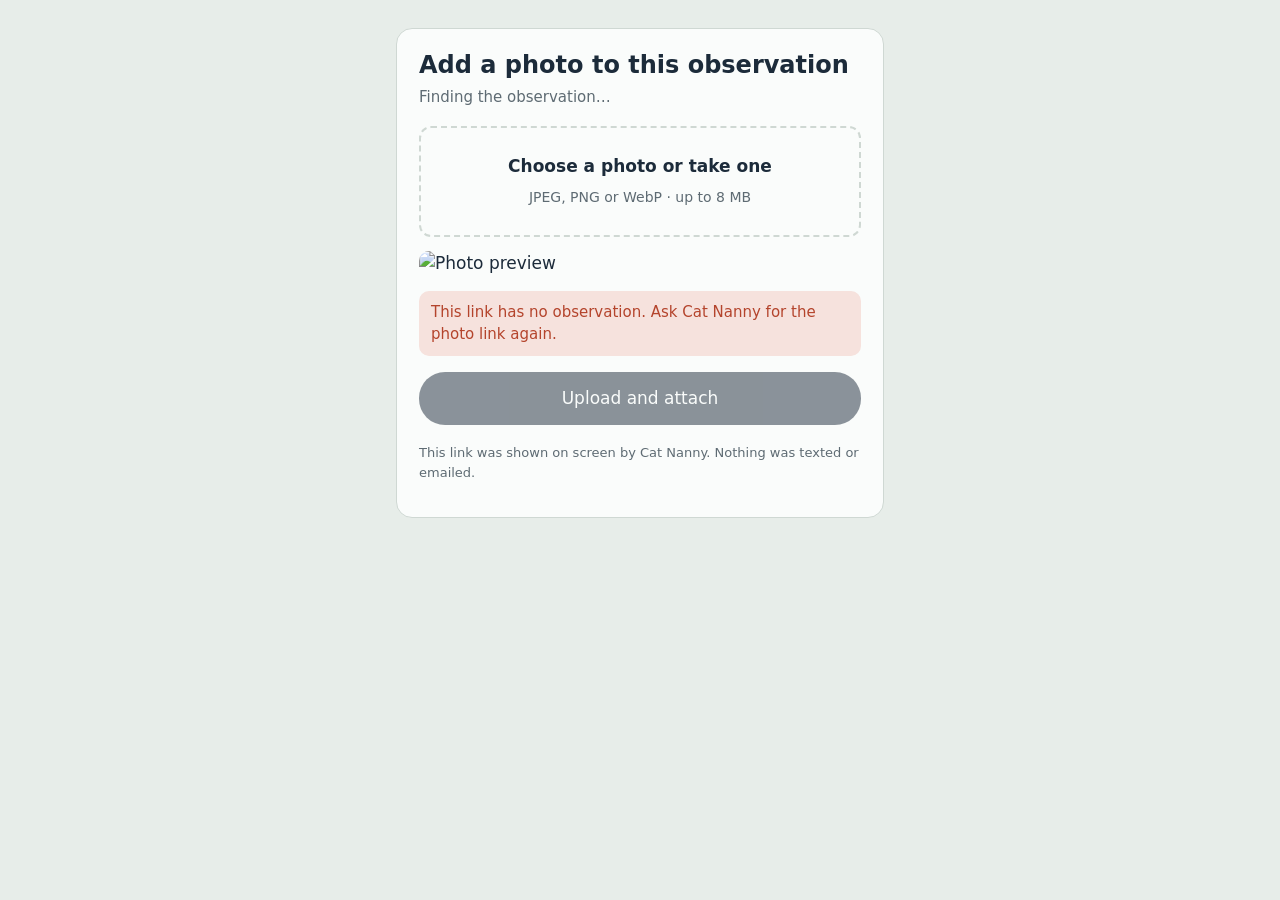
<file: server/cat_nanny/ui/upload.html>
<!doctype html>
<html lang="en">
<head>
<meta charset="utf-8">
<meta name="viewport" content="width=device-width, initial-scale=1">
<title>Add a photo</title>
<!-- Ported from CatNannyFramework upload.html / upload.js. Self-contained: the phone opens this
     page from the link Cat Nanny gave, uploads straight to the storage target, then registers it. -->
<style>
  :root { --ink:#1c2b3a; --muted:#5e6b73; --line:#cfd8d3; --tile:#e7ede9; --surface:#fafcfb; --accent:#19b5d8; --alert:#b4442c; }
  * { box-sizing:border-box; }
  body { margin:0; background:var(--tile); color:var(--ink); font:17px/1.5 system-ui,-apple-system,"Segoe UI",sans-serif; }
  main { max-width:520px; margin:0 auto; padding:28px 16px 48px; }
  .card { background:var(--surface); border:1px solid var(--line); border-radius:16px; padding:22px; }
  h1 { font-size:24px; line-height:1.2; margin:0 0 6px; }
  .muted { color:var(--muted); font-size:15px; margin:0 0 18px; }
  .picker { display:block; border:2px dashed var(--line); border-radius:12px; padding:26px 16px; text-align:center; cursor:pointer; }
  .picker strong { display:block; margin-bottom:4px; }
  .picker span { color:var(--muted); font-size:14px; }
  .picker input { display:none; }
  img { display:block; max-width:100%; max-height:280px; margin:14px auto 0; border-radius:10px; }
  .notice { margin-top:14px; padding:10px 12px; border-radius:10px; background:#e3f3f7; font-size:15px; }
  .notice.error { background:#f6e2dd; color:var(--alert); }
  button { width:100%; margin-top:16px; border:0; border-radius:26px; padding:14px; background:var(--ink); color:var(--surface); font:inherit; cursor:pointer; }
  button:disabled { opacity:.5; cursor:default; }
  .foot { color:var(--muted); font-size:13px; margin-top:18px; }
  :focus-visible { outline:3px solid var(--accent); outline-offset:2px; }
</style>
</head>
<body>
<main>
  <div class="card">
    <h1>Add a photo to this observation</h1>
    <p class="muted" id="event">Finding the observation…</p>
    <label class="picker" for="file">
      <strong>Choose a photo or take one</strong>
      <span>JPEG, PNG or WebP · up to 8 MB</span>
      <input id="file" type="file" accept="image/jpeg,image/png,image/webp" disabled>
    </label>
    <img id="preview" alt="Photo preview" hidden>
    <div id="notice" class="notice" role="status" hidden></div>
    <button id="submit" disabled>Upload and attach</button>
    <p class="foot">This link was shown on screen by Cat Nanny. Nothing was texted or emailed.</p>
  </div>
</main>
<script>
(function () {
  "use strict";
  var $ = function (id) { return document.getElementById(id); };
  var eventId = new URLSearchParams(location.search).get("event_id");
  var valid = false, previewUrl = null;
  var LABEL = { vomit: "Vomiting", appetite: "Appetite" };

  function notice(text, isError) { var n = $("notice"); n.textContent = text; n.className = "notice" + (isError ? " error" : ""); n.hidden = false; }

  async function init() {
    if (!eventId) { notice("This link has no observation. Ask Cat Nanny for the photo link again.", true); return; }
    try {
      var r = await fetch("/photos/event?event_id=" + encodeURIComponent(eventId));
      if (!r.ok) throw new Error();
      var e = await r.json();
      $("event").textContent = e.cat_name + " · " + (LABEL[e.event_type] || e.event_type) + " · " + new Date(e.occurred_at).toLocaleString("en-US");
      valid = true; $("file").disabled = false;
    } catch (err) { notice("Observation not found, or the service is unavailable. Reopen the link from the conversation.", true); }
  }

  $("file").addEventListener("change", function () {
    var file = $("file").files[0];
    $("submit").disabled = true; $("notice").hidden = true; $("preview").hidden = true;
    if (previewUrl) URL.revokeObjectURL(previewUrl);
    if (!file) return;
    if (["image/jpeg", "image/png", "image/webp"].indexOf(file.type) < 0 || file.size === 0 || file.size > 8 * 1024 * 1024) {
      notice("Choose a JPEG, PNG, or WebP image up to 8 MB.", true); return;
    }
    previewUrl = URL.createObjectURL(file); $("preview").src = previewUrl; $("preview").hidden = false;
    $("submit").disabled = !valid;
  });

  $("submit").addEventListener("click", async function () {
    var file = $("file").files[0];
    if (!valid || !file) return;
    $("submit").disabled = true; $("submit").textContent = "Uploading…";
    try {
      var t = await fetch("/photos/upload-target?event_id=" + encodeURIComponent(eventId) + "&content_type=" + encodeURIComponent(file.type));
      var target = await t.json();
      if (!t.ok) throw new Error(target.detail || "Could not start the upload.");
      var put = await fetch(target.url, { method: target.method, headers: target.headers, body: file });
      if (!put.ok) throw new Error("Upload did not complete. Please retry.");
      var done = await fetch("/photos/complete", { method: "POST", headers: { "Content-Type": "application/json" },
        body: JSON.stringify({ event_id: eventId, storage_key: target.storage_key }) });
      var result = await done.json();
      if (!done.ok) throw new Error(result.detail || "Could not attach the photo. Please retry.");
      notice("Photo uploaded and attached to this observation. You can close this page.");
      $("submit").textContent = "Uploaded"; $("file").value = "";
      try { localStorage.setItem("catnanny.photo-uploaded", JSON.stringify({ eventId: eventId, at: Date.now() })); } catch (e) {}
      try { if (window.opener) window.opener.postMessage({ type: "catnanny:photo-uploaded", eventId: eventId }, "*"); } catch (e) {}
    } catch (err) {
      notice(err.message || "Upload did not complete. Please try again.", true);
      $("submit").disabled = false; $("submit").textContent = "Retry upload";
    }
  });

  init();
})();
</script>
</body>
</html>
</file>
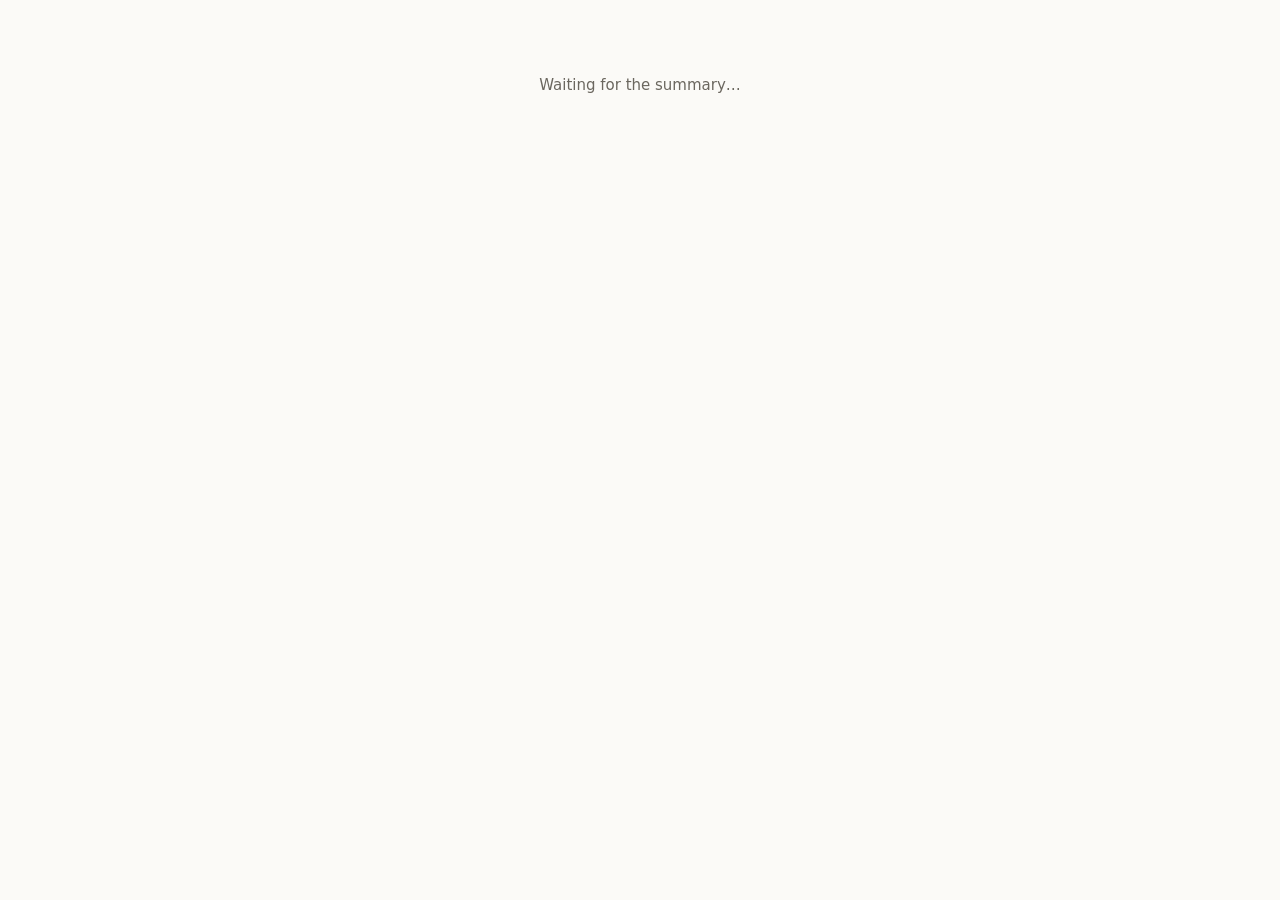
<file: server/cat_nanny/ui/vet_summary.html>
<!doctype html>
<html lang="en">
<head>
<meta charset="utf-8">
<meta name="viewport" content="width=device-width, initial-scale=1">
<title>Vet summary</title>
<!--
  MCP Apps view for get_vet_summary. Self-contained (no network except photo URLs), as Alexa+ requires.
  The host renders it in a sandboxed iframe and sends the tool result over postMessage
  (ui/initialize -> ui/notifications/initialized -> ui/notifications/tool-result).
  Layout follows CatNannyFramework's care report: counts, then a timeline with details and photos.
-->
<style>
  :root {
    --bg: #fbfaf7; --card: #ffffff; --ink: #1f1d1a; --muted: #6b675f; --line: #e6e2d9;
    --vomit: #c2543a; --appetite: #b7791f; --flag-bg: #fdecea; --flag-ink: #8a2a1b;
  }
  @media (prefers-color-scheme: dark) {
    :root:not([data-theme="light"]) { --bg:#16150f; --card:#1f1e18; --ink:#f1eee6; --muted:#a9a49a; --line:#33312a; --flag-bg:#3a1d17; --flag-ink:#f3b6a8; }
  }
  :root[data-theme="dark"] { --bg:#16150f; --card:#1f1e18; --ink:#f1eee6; --muted:#a9a49a; --line:#33312a; --flag-bg:#3a1d17; --flag-ink:#f3b6a8; }
  * { box-sizing: border-box; }
  html, body { margin: 0; background: var(--bg); color: var(--ink); font: 15px/1.4 system-ui, -apple-system, "Segoe UI", sans-serif; }
  main { padding: 20px 24px; max-width: 1280px; margin: 0 auto; }
  header { display: flex; align-items: baseline; justify-content: space-between; gap: 12px; margin-bottom: 14px; }
  h1 { font-size: 24px; margin: 0; font-weight: 600; }
  .range { color: var(--muted); font-size: 14px; }
  .stats { display: grid; grid-template-columns: repeat(auto-fit, minmax(160px, 1fr)); gap: 10px; margin-bottom: 16px; }
  .stat { background: var(--card); border: 1px solid var(--line); border-radius: 10px; padding: 12px 14px; }
  .stat .label { color: var(--muted); font-size: 13px; }
  .stat .value { font-size: 26px; font-weight: 600; margin-top: 2px; }
  .stat .sub { color: var(--muted); font-size: 13px; }
  table { width: 100%; border-collapse: collapse; background: var(--card); border: 1px solid var(--line); border-radius: 10px; overflow: hidden; }
  th, td { text-align: left; padding: 9px 12px; border-top: 1px solid var(--line); vertical-align: top; font-size: 14px; }
  th { color: var(--muted); font-weight: 500; border-top: 0; }
  .type { font-weight: 600; }
  .type.vomit { color: var(--vomit); } .type.appetite { color: var(--appetite); }
  .photos img { width: 56px; height: 56px; object-fit: cover; border-radius: 6px; margin-right: 4px; }
  .open { color: var(--muted); font-size: 12px; }
  .note { color: var(--muted); font-size: 12px; margin-top: 14px; }
  .empty { color: var(--muted); padding: 40px 0; text-align: center; }
  /* Small devices (an Echo Show 5-class screen): tighter type and spacing. */
  :root[data-compact] body { font-size: 12px; }
  :root[data-compact] main { padding: 10px 12px; }
  :root[data-compact] h1 { font-size: 16px; }
  :root[data-compact] .range { font-size: 11px; }
  :root[data-compact] .stats { grid-template-columns: repeat(3, 1fr); gap: 6px; margin-bottom: 8px; }
  :root[data-compact] .stat { padding: 6px 8px; }
  :root[data-compact] .stat .value { font-size: 18px; }
  :root[data-compact] .stat .label, :root[data-compact] .stat .sub { font-size: 11px; }
  :root[data-compact] th, :root[data-compact] td { padding: 5px 7px; font-size: 11px; }
  :root[data-compact] .photos img { width: 36px; height: 36px; }
</style>
</head>
<body>
<main id="app"><p class="empty">Waiting for the summary…</p></main>
<script>
(function () {
  "use strict";
  var LABELS = { vomit: "Vomiting", appetite: "Appetite" };
  var FIELD = { content: "Content", has_blood: "Blood", episode_count: "Episodes", low_energy: "Low energy",
                minutes_after_meal: "Min after meal", status: "Status", hours_since_food: "Hours since food" };

  function el(tag, cls, text) { var e = document.createElement(tag); if (cls) e.className = cls; if (text != null) e.textContent = text; return e; }
  function when(iso) { var d = new Date(iso); return d.toLocaleString("en-US", { month: "short", day: "numeric", hour: "numeric", minute: "2-digit" }); }
  function fmtDetails(details) {
    var parts = [];
    Object.keys(details || {}).forEach(function (k) {
      var v = details[k];
      if (v === null || v === undefined) return;
      if (v === true) v = "yes"; else if (v === false) v = "no";
      parts.push((FIELD[k] || k) + ": " + String(v).replace(/_/g, " "));
    });
    return parts.join(" · ") || "No details yet";
  }

  function render(data) {
    var root = document.getElementById("app");
    root.textContent = "";
    if (!data || !data.timeline) { root.appendChild(el("p", "empty", "No summary data.")); return; }

    var header = el("header");
    header.appendChild(el("h1", null, data.cat + " · last " + data.days + " days"));
    header.appendChild(el("span", "range", when(data.start) + " – " + when(data.end)));
    root.appendChild(header);

    var stats = el("div", "stats");
    var prev = {};
    (data.comparisons || []).forEach(function (c) { prev[c.event_type] = c.previous; });
    ["vomit", "appetite"].forEach(function (t) {
      var card = el("div", "stat");
      card.appendChild(el("div", "label", LABELS[t]));
      card.appendChild(el("div", "value", String(data.counts[t] || 0)));
      card.appendChild(el("div", "sub", "vs " + (prev[t] || 0) + " in the " + data.days + " days before"));
      stats.appendChild(card);
    });
    var total = el("div", "stat");
    total.appendChild(el("div", "label", "All observations"));
    total.appendChild(el("div", "value", String(data.counts.total_events || 0)));
    total.appendChild(el("div", "sub", "logged by the family"));
    stats.appendChild(total);
    root.appendChild(stats);

    if (data.timeline.length) {
      var table = el("table");
      var head = el("tr");
      ["When", "Type", "Details", "By", "Photos"].forEach(function (h) { head.appendChild(el("th", null, h)); });
      table.appendChild(head);
      data.timeline.forEach(function (o) {
        var tr = el("tr");
        tr.appendChild(el("td", null, when(o.occurred_at)));
        var type = el("td"); type.appendChild(el("span", "type " + o.event_type, LABELS[o.event_type] || o.event_type));
        if (o.status !== "completed") type.appendChild(el("div", "open", "follow-up open"));
        tr.appendChild(type);
        tr.appendChild(el("td", null, fmtDetails(o.details)));
        tr.appendChild(el("td", null, o.reporter || "—"));
        var photos = el("td", "photos");
        (o.photos || []).forEach(function (p) { var img = el("img"); img.src = p.url; img.alt = "Photo"; photos.appendChild(img); });
        if (!(o.photos || []).length) photos.appendChild(el("span", "open", "—"));
        tr.appendChild(photos);
        table.appendChild(tr);
      });
      root.appendChild(table);
    } else {
      root.appendChild(el("p", "empty", "Nothing logged in this period."));
    }
    root.appendChild(el("p", "note", data.safety_note || "Observations logged by the family. Not a diagnosis."));
    reportSize();
  }

  // ---- minimal MCP Apps bridge (view side) ----
  var nextId = 1;
  function send(msg) { window.parent.postMessage(Object.assign({ jsonrpc: "2.0" }, msg), "*"); }
  function reportSize() {
    send({ method: "ui/notifications/size-changed", params: { width: document.documentElement.scrollWidth, height: document.documentElement.scrollHeight } });
  }
  function applyContext(ctx) {
    if (!ctx) return;
    if (ctx.theme) document.documentElement.setAttribute("data-theme", ctx.theme);
    if (ctx.deviceClass === "small") document.documentElement.setAttribute("data-compact", "");
  }
  var initId = nextId++;
  window.addEventListener("message", function (event) {
    var m = event.data;
    if (!m || m.jsonrpc !== "2.0") return;
    if (m.id === initId && m.result) {
      applyContext(m.result.hostContext);
      send({ method: "ui/notifications/initialized", params: {} });
    } else if (m.method === "ui/notifications/tool-result") {
      render(m.params && m.params.structuredContent);
    } else if (m.method === "ui/notifications/host-context-changed") {
      applyContext(m.params);
    }
  });
  send({ id: initId, method: "ui/initialize", params: { protocolVersion: "2026-01-26", appInfo: { name: "cat-nanny-vet-summary", version: "0.2.0" }, appCapabilities: {} } });
})();
</script>
</body>
</html>
</file>
